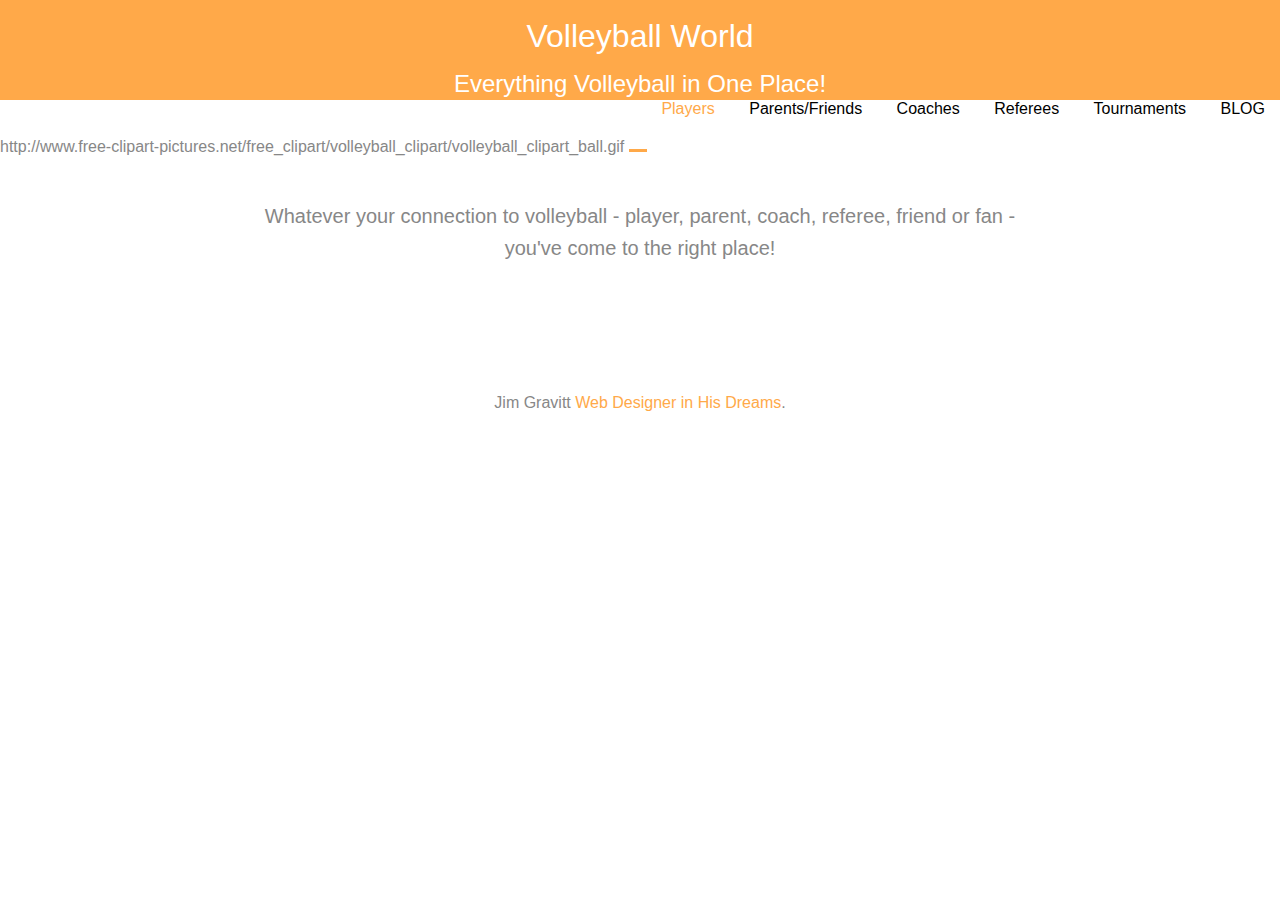
<file: index.html>
<!-- Commemt -->
<!DOCTYPE html>
<html>
  <head>
    <title>Volleyball World</title>
    <link rel="stylesheet" href="css/style.css">
  </head>
  <body> 
    <header id="top" class="main-header">
      <span class="title">Volleyball World</span>
      <h1>Everything Volleyball in One Place!</h1>
      <!--img class="arrow" src="img/arrow.svg" alt="Down arrow">-->
    </header>
    
		

      <div class="wildlife">
        <a href ="players.html">
          <h2>Players</h2>
       
        <!--
        <p>
          Where to find  <a href="#mink">apparel</a>, <a href="#bears">bling</a>, <a href="#bears">shoes</a>, <a href="#bears">videos, </a>and <a href="#eagles"> balls</a>.
        </p> -->

        </a> 
        <h2>Parents/Friends</h2>
        <!--

        <p>
          Where to find  <a href="#mink">rules/terms</a>, <a href="#bears">videos</a>, <a href="#bears">apparel</a>, <a href="#bears">shoes, </a>and <a href="#eagles"> balls</a>.
        </p>
        -->



        <h2>Coaches</h2>

        <!--
        <p>
          Where to find  <a href="#mink">apparel/shoes</a>, <a href="#bears">Equipment/balls</a>, <a href="#bears">rules</a>, </a>and <a href="#eagles"> videos</a>.
        </p>

        -->

         <h2>Referees</h2>

       <!--
        <p>
          Where to find  <a href="#mink">Equipment</a>, <a href="#bears">rules</a>, <a href="#bears">case books</a>, </a>and <a href="#eagles"> videos</a>.
        </p>

       --> 

        <h2>Tournaments</h2> 

        <!--
        <p><a href="#mink">College</a>, <a href="#bears">High School</a>, <a href="#bears">Junior High</a>, <a href="#bears">Locations</a></a>, <a href="#eagles"> USVA</a>, <a href="#eagles">JVA</a>, <a href="#eagles"> AAU</a>.
        </p>
        -->


        <h2>BLOG</h2>
        <!--

        <p>
          <a href="#mink">Gene Clark</a>, <a href="#bears">Donald Trump</a>, <a href="#bears">other iconoclasts</a>
        </p>

        -->
        
      </div><!-- End .wildlife -->

http://www.free-clipart-pictures.net/free_clipart/volleyball_clipart/volleyball_clipart_ball.gif
      
			<a class="callout" href="#wildlife"><!--Parents Enter Here--></a>

    <div class="primary-content t-border">
      <p class="intro">
        Whatever your connection to volleyball - player, parent, coach, referee, friend or fan - you've come to the right place!
      </p>
      <!--<a class="callout" href="#more">Find out more</a>-->

    </div>


		<!--</div><- End .primary-content -->

		<!--
    <div class="secondary-content t-border"> 
      <div>
        <img src="img/resort.jpg" alt="Resort">
        <h3>From Tents to Resorts</h3>
        <p>
          Lake Tahoe is full of wonderful places to stay. You have the ability to sleep in the outdoors in a tent, or relax like a king at a five star resort. Here are our top three resorts:
        </p>
        <ul>
          <li><a href="#hotels">Lake Tahoe Resort Hotel</a></li>
          <li><a href="#resorts">South Lake Tahoe Resorts</a></li>
          <li><a href="#lodging">Tahoe Ski Resort Lodging</a></li>
        </ul>		
      </div>
      
      <div>
        <img src="img/mtn-landscape.jpg" alt="Mountain Landscape">
        <h3>Pack Accordingly</h3>
        <p>
          One of most important things when it comes to traveling through the great outdoors is packing accordingly. Here are a few tips:
        </p>
        <ol>
          <li>Bring layers of clothing</li>
          <li>Pack sunscreen</li>
          <li>Carry extra water just in case</li>
          <li>Pack light</li>
        </ol>
      </div>
		</div><!-- End .secondary-content -->
   
    
		<footer class="main-footer">
			<p>Jim Gravitt <a href="#">Web Designer in His Dreams</a>.</p>
			<!--<a href="#top">Back to top &raquo;</a>-->
		</footer>
  </body>
</html>
</file>
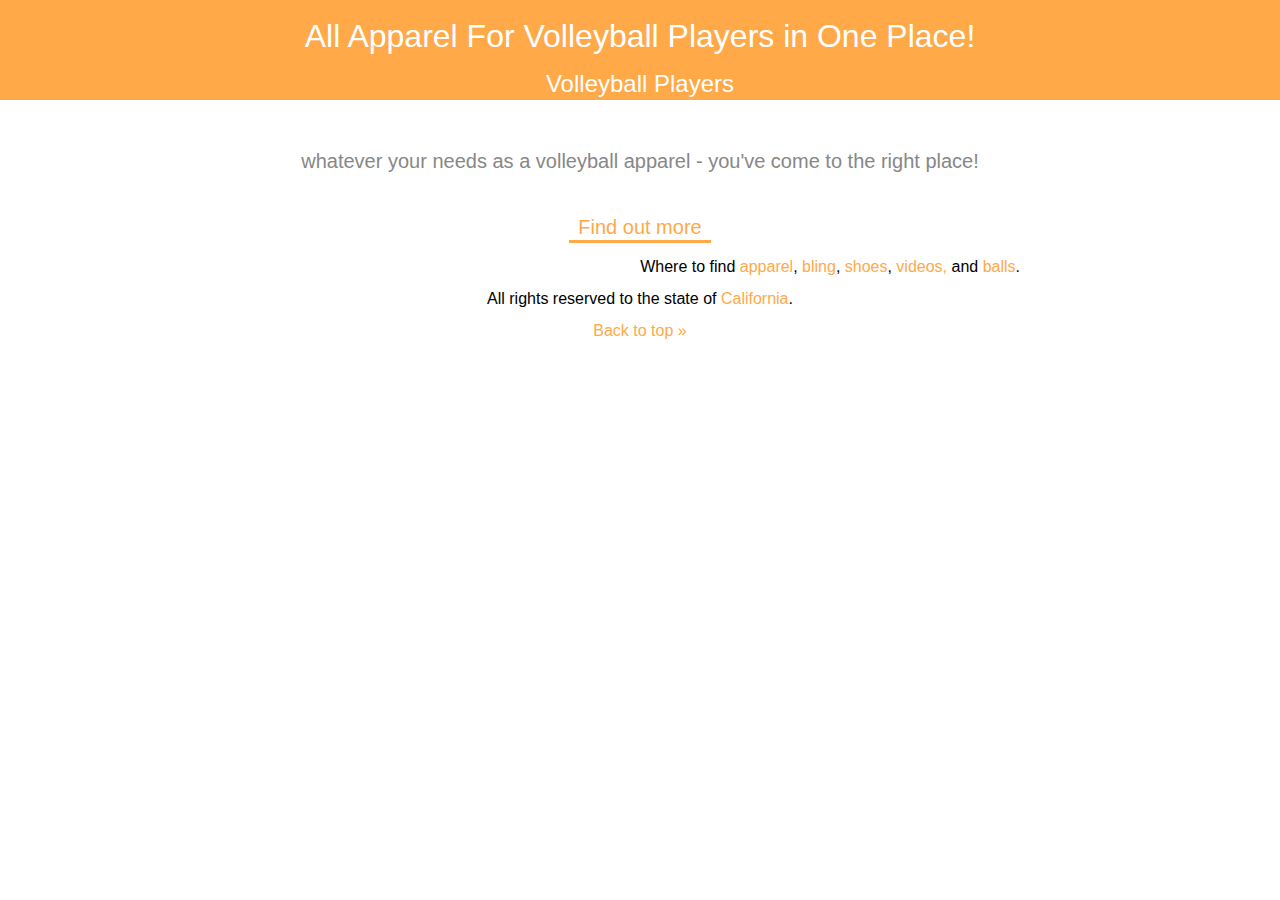
<file: Apparel.html>
<!-- Commemt -->
<!DOCTYPE html>
<html>
  <head>
    <title>Apparel</title>
    <link rel="stylesheet" href="css/style.css">
  </head>
  <body> 
    <header id="top" class="main-header">
      <span class="title">All Apparel For Volleyball Players in One Place!</span>
      <h1>Volleyball Players</h1>
      <img class="arrow" src="img/arrow.svg" alt="Down arrow">
    </header>
    
		<div class="primary-content t-border">
			<p class="intro">whatever your needs as a volleyball apparel - you've come to the right place!
			</p>
			<a class="callout" href="#more">Find out more</a>
      <div class="wildlife">

        <p>
          Where to find  <a href="#mink">apparel</a>, <a href="#bears">bling</a>, <a href="#bears">shoes</a>, <a href="#bears">videos, </a>and <a href="#eagles"> balls</a>.
        </p>
     
        
    
		<footer class="main-footer">
			<p>All rights reserved to the state of <a href="#">California</a>.</p>
			<a href="#top">Back to top &raquo;</a>
		</footer>
  </body>
</html>
</file>
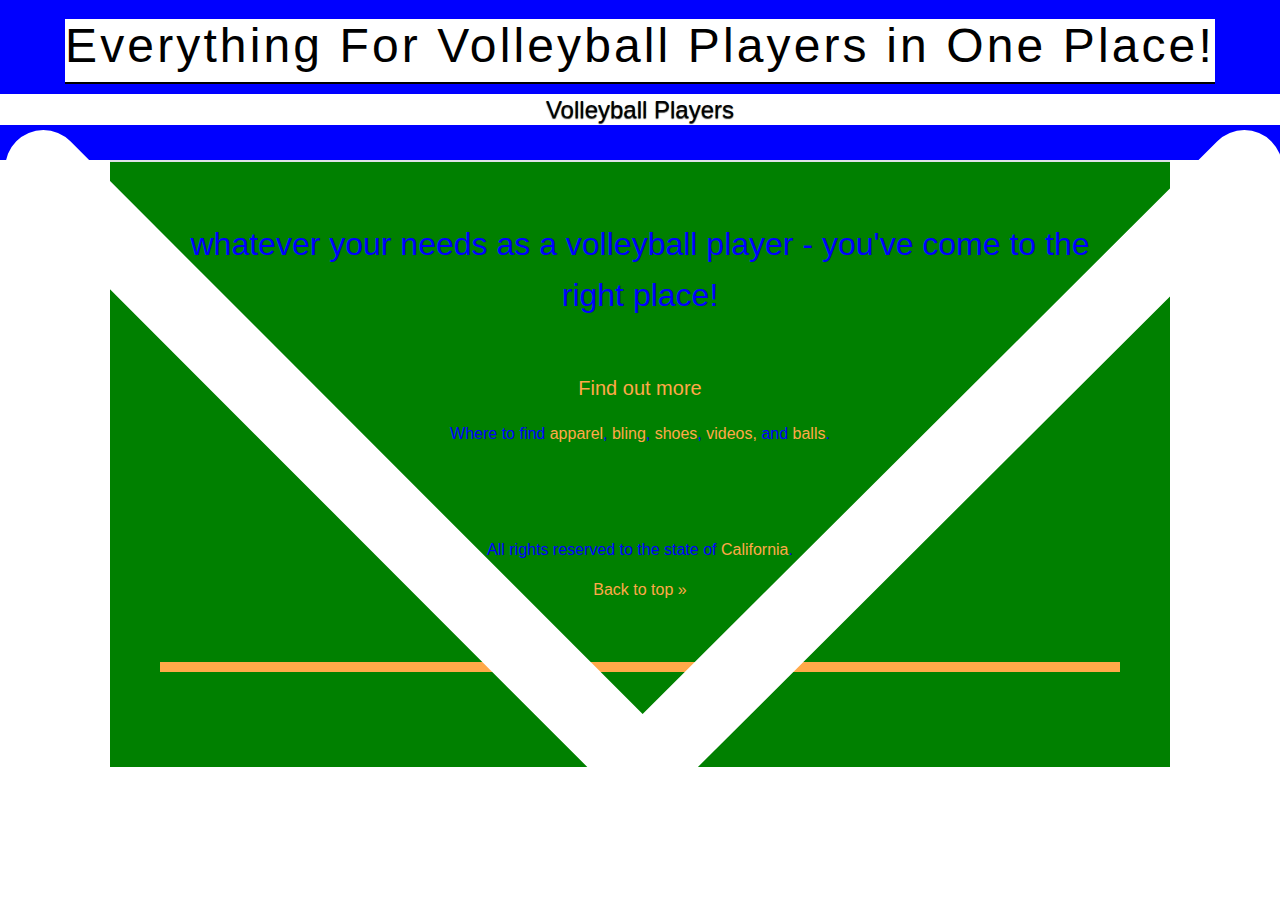
<file: Volleyball Experimental/Players.html>
<!-- Commemt -->
<!DOCTYPE html>
<html>
  <head>
    <title>For Players</title>
    <link rel="stylesheet" href="css/style.css">
  </head>
  <body> 
    <header id="top" class="main-header">
      <span class="title">Everything For Volleyball Players in One Place!</span>
      <h1>Volleyball Players</h1>
      <img class="arrow" src="img/arrow.svg" alt="Down arrow">
    </header>
    
		<div class="primary-content t-border">
			<p class="intro">whatever your needs as a volleyball player - you've come to the right place!
			</p>
			<a class="callout" href="#more">Find out more</a>
      <div class="wildlife">

        <p>
          Where to find  <a href="apparel.html" href="#mink">apparel</a>, <a href="#bears">bling</a>, <a href="#bears">shoes</a>, <a href="#bears">videos, </a>and <a href="#eagles"> balls</a>.
        </p>
     
        
    
		<footer class="main-footer">
			<p>All rights reserved to the state of <a href="#">California</a>.</p>
			<a href="#top">Back to top &raquo;</a>
		</footer>
  </body>
</html>
</file>
<file: css/style.css>
/* Base Styles -------------------- */
* {
  box-sizing: border-box;
}
body {
  color: #878787;
  margin: 0;
  font: 1em/1.0 "Helvetica Neue", Helvetica, Arial, sans-serif;
}

h1 {  
  font-size: 1.5rem; /* 90px/16px  */
  color: rgba(255, 255, 255, 1);
  /*text-transform: uppercase;*/
  font-weight: normal;
  line-height: 1.3;
}

h2 {
  display: inline-block;
  font-size: 1em; /* 53px/16px  */
  font-weight: normal;
  line-height: 1.1;
  margin: 0 0 .5em; /* 0 0 26px */
  padding: 0px 15px;
}

h3 {
  font-size: 1.25em; /* 20px/16px  */
  color: #48525c;
  line-height: 1.2;
  margin-bottom: 1.7em; /* 34px */
}

/* Pseudo-classes ------------------ */

a:link {
  color: rgb(255, 169, 73);
  text-decoration: none;
}

a:visited {
  color: lightblue;
}

a:hover {
  color: rgba(255, 169, 73, .4);
}

a:active {
  color: lightcoral;
}
footer {
clear:both;
}

/* Main Styles --------------------- */

.main-header {
  background-color: #ffa949;
  padding-top: 20px;
  height: 100px;
}

.title {
  color: white;
  font-size: 2rem; /* 26px/16px */
}

.intro {
  font-size: 1.25em; /* 20px/16px */
  line-height: 1.6; 
  margin:left 100px
  margin:right 100px;

}

.primary-content,
.main-header,
.main-footer {
  text-align: center;
}

.primary-content {
	padding-top: 25px;
  padding-bottom: 95px;
  
}

.secondary-content {
	padding-top: 80px;
	padding-bottom: 70px;
  border-bottom: 2px solid #dfe2e6;
}

.callout {
  font-size: 1.25em;
  border-bottom: 3px solid;
  padding: 0 9px 3px;
  margin-top: 20px;
  display: inline-block;
}


.main-footer {
  clear:both;
  /*padding-top: 60px;*/
  /*padding-bottom: 60px;*/
  
/* border-bottom: 10px solid #ffa949;
}

.t-border {
  border-top: 2px solid #dfe2e6;*/
}

/* Layout Styles ------------------ */

.primary-content, 
.secondary-content {
  width: 860px;
  padding-left: 50px;
  padding-right: 50px;
  margin: auto;
}

.wildlife {
  color: black;
  text-align: right;
  padding:right 100px;
  /*display: inline-block;
  background-color: #434a52;
 
  padding: 18% 24%;
  border-top: 10px solid #ffa949;
  margin: 105px 0 60px;
}
  */
.arrow {
  width: 50px;
}

/* Floated Columns ------------------ */

.resorts,
.tips {
  width: 46.5%;
}

.tips {
  float: left;
}

.resorts {
  float: right;
}

/* Float Clearfix ------------------ */

.group:after {
  content: "";
  display: table;
  clear: both;
}

/* Media Queries -------------------- */

@media (max-width: 1024px) {
  .primary-content,
  .secondary-content {
    width: 90%;
  }
  .wildlife {
    padding: 10% 12%;
    margin: 50px 0 20px;
  }
  .intro{
    font-size: 50px;

  }
}

@media (max-width: 768px) {
  .primary-content,
  .secondary-content {
    width: 100%;
    padding: 20px;
    border-top: none;
  }
  .main-header {
    max-height: 380px;
    padding: 50px 25px 0;
  }
  .title {
    font-size: 1.3rem;
    border: none;}
  .intro {
    font-size: .5em
  }
  h1 {
    font-size: 5rem;
    line-height: 1.1;
  }
  .arrow {
    display: none;
  }
  .intro {
    font-size: 1rem;
  }
  .resorts,
  .tips {
    float: none;
    width: 100%;
  }
  .main-footer {
    padding: 20px 0;
  }
}
</file>
<file: Volleyball Experimental/css/style.css>
/* Web Fonts -------------------- 

@font-face {
  font-family: 'Abolition Regular';
  src: url('../fonts/abolition-regular-webfont.eot');
  src: url('../fonts/abolition-regular-webfont.eot?#iefix') format('embedded-opentype'),
       url('../fonts/abolition-regular-webfont.woff') format('woff'),
       url('../fonts/abolition-regular-webfont.ttf') format('truetype'); */
}

/* Base Styles -------------------- */

* {
  box-sizing: border-box;
}

body {
  color:blue; /* was #878787*/
  margin: 0;
  font: 1em/1.5 "Helvetica Neue", Helvetica, Arial, sans-serif;

}

/*h1,
h2 {
  font-family: 'Abolition Regular', Helvetica, Arial, sans-serif;
}*/

h1 {  
  font-size: 1.5rem; /* 90px/16px  */
  color: black;
  /*text-transform: uppercase;*/
  font-weight: normal;
  line-height: 1.3; 
  text-shadow: 0 1px 1px rgba(0,0,0,.8);
  margin: 12px 0 0;
  background:white;
}

h2 {
  display: inline-block;
  font-size: 1em; /* 53px/16px  */
  font-weight: normal;
  line-height: 1.1;
  margin: 0 0 .5em; /* 0 0 26px */
  padding: 0px 15px;

  /*display: inline-block;
  font-size: 3.3125em; /* 53px/16px  
  font-weight: normal;
  line-height: 1.1;
  margin: 0 0 .5em; *//* 0 0 26px */
}

h3 {
  font-size: 1.25em; /* 20px/16px  */
  color: #48525c;
  line-height: 1.2;
  margin-bottom: 1.7em; /* 34px */
}

img {
  max-width: 100%;
  margin-bottom: 20px;
  border-radius: 10px;
}

ul,
ol {
  margin: 30px 0;
}

li {
  margin-bottom: 10px;
}

/* Pseudo-classes ------------------ */

a:link {
  color: rgb(255, 169, 73);
  text-decoration: none;
}

a:visited {
  color: lightblue;
}

a:hover {
  color: rgba(255, 169, 73, .4);
}

a:active {
  color: lightcoral;
}

/* Main Styles --------------------- */

.main-header {
  padding-top: 10px;
  height: 150px;
  /*background: linear-gradient(#ffa949, transparent 90%),
              linear-gradient(0deg, #fff, transparent),
              #ffa949 url('../img/mountains.jpg') no-repeat center;*/
  background-size: cover;
  background: blue;
}

.title {
  color: black;
  font-size: 3rem; /* 26px/16px */
  letter-spacing: .065em;
  font-weight: 200;
  border-bottom: 2px solid;
  padding-bottom: 10px;
  background:white;
}


.intro {
  font-size: 2rem; /* 20px/16px */
  line-height: 1.6; 
  text-align:center; /* this is new*/
}

.primary-content,
.main-header,
.main-footer {
  text-align: center;
}

.primary-content {
	padding-top: 25px;
  padding-bottom: 95px;
  background:green;
}

.secondary-content {
	padding-top: 80px;
	padding-bottom: 70px;
  border-bottom: 2px solid #dfe2e6;

}

.callout {
  font-size: 1.25em;
  /*border-bottom: 3px solid;*/
  padding: 0 9px 3px;
  margin-top: 20px;
  display: inline-block;
}

.main-footer {
  padding-top: 60px;
  padding-bottom: 60px;
  border-bottom: 10px solid #ffa949;
  background:green;
}

.t-border {
  border-top: 2px solid #dfe2e6;
  text-align: center; /* this is new*/

}

/* Layout Styles ------------------ */

.primary-content, 
.secondary-content {
  width: 75%;
  padding-left: 50px;
  padding-right: 50px;
  margin: auto;
  max-width: 960px;
}

.secondary-content {
background:tomato;}

.choices {
  color: black;
  text-align: center;
  padding: 0% 25%;
  background:red;}

.excite {
background:pink; 
text-align:center; }

.prep{
background:pink;
text-align:center;
  }
/* Turning this part off is critical to the links going across versus down

  padding: 18% 24%;

  border-top: 10px solid #ffa949;
  margin: 105px 0 60px;
  background: #434a52 url('../img/bear.jpg') no-repeat center;
  background-size: cover;
  box-shadow: inset 0 0 50px 10px rgba(0,0,0, .8);
  border-radius: 10px;
}

*/
/*.arrow {
  width: 50px;
  margin-top: 150px;
}*/

/* Floated Columns ------------------ */

.excite,
.prep {
  width: 46.5%;

}

.prep {
  float: left;
}

.excite {
  float: right;

}

/* Float Clearfix ------------------ */

.group:after {
  content: "";
  display: table;
  clear: both;
}

/* Media Queries -------------------- */

@media (max-width: 1024px) {
  .primary-content,
  .secondary-content {
    width: 90%;
  }
  .choices {
    padding: 10% 12%;
    margin: 50px 0 20px;
  }
}

@media (max-width: 768px) {
  .primary-content,
  .secondary-content {
    width: 100%;
    padding: 20px;
    border-top: none;
  }
  .main-header {
    max-height: 380px;
    padding: 50px 25px 0;
  }
  .title {
    font-size: 1.3rem;
    border: none;
  }
  span {                /*  was h1*/
    font-size: 10rem;    /* was 5rem   */
    line-height: 1.1;
  }
  .arrow {
    display: none;
  }
  .intro {
    font-size: 1rem;
  }
  .excite,
  .prep {
    float: none;
    width: 100%;
  }
  .main-footer {
    padding: 20px 0;
  }
}
</file>
